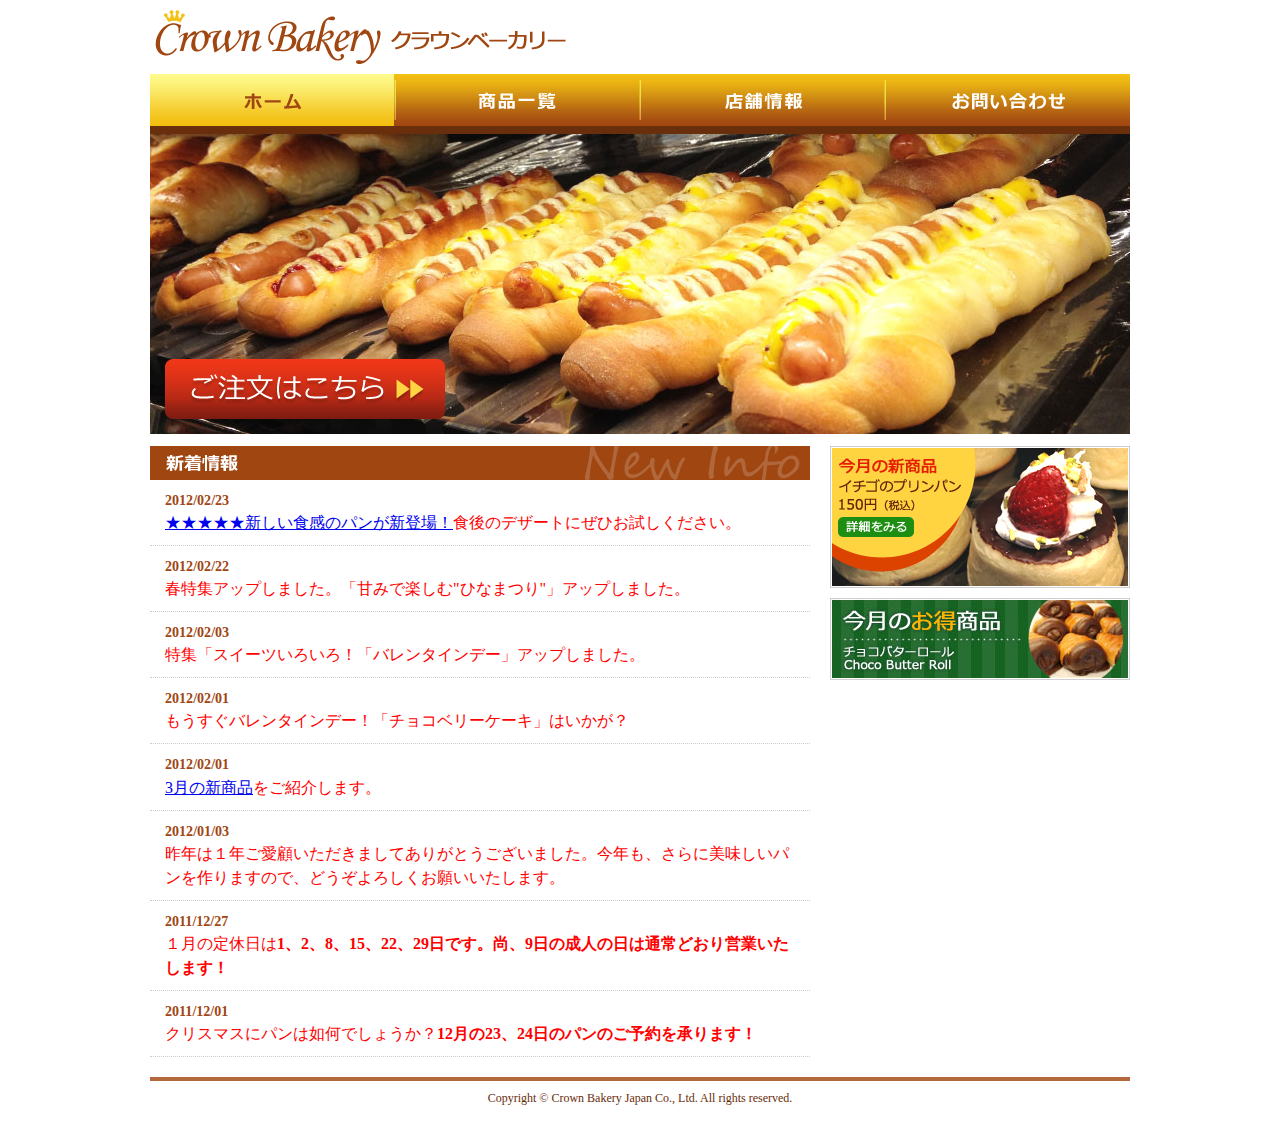
<file: index.html>
<!DOCTYPE html PUBLIC "-//W3C//DTD XHTML 1.0 Transitional//EN" "http://www.w3.org/TR/xhtml1/DTD/xhtml1-transitional.dtd">
<html xmlns="http://www.w3.org/1999/xhtml">
<head>
<meta http-equiv="Content-Type" content="text/html; charset=utf-8" />
<title>クラウンベーカリー</title>
<link href="css/common.css" rel="stylesheet" type="text/css" />
<link href="css/style.css" rel="stylesheet" type="text/css" />
</head>

<body>
<div id="container">
    <div id="header">
        <h1><img src="images/logo.png" width="412" height="54" alt="Crown Bakery クラウンベーカリー" /></h1>
        <div id="nav">
            <ul>
                <li><img src="images/nav_home_sel.png" width="245" height="52" alt="ホーム" /></a></li>
                <li><a href="products.html"><img src="images/nav_products.png" width="245" height="52" alt="商品一覧" onmouseover="this.src='images/nav_products_sel.png'" onmouseout="this.src='images/nav_products.png'" /></a></li>
                <li><a href="shop.html"><img src="images/nav_shop.png" width="245" height="52" alt="店舗情報" onmouseover="this.src='images/nav_shop_sel.png'" onmouseout="this.src='images/nav_shop.png'" /></a></li>
                <li><a href="contact.html"><img src="images/nav_contact.png" width="245" height="52" alt="お問い合わせ" onmouseover="this.src='images/nav_contact_sel.png'" onmouseout="this.src='images/nav_contact.png'" /></a></li>
            </ul>
        </div>
        <div id="main_visual"> <img src="images/main_photo.jpg" width="980" height="300" alt="ソーセージパン" /> <a href="order.html" id="link_btn"> <img src="images/order_link.png" width="280" height="60" alt="ご注文はこちら" /> </a> </div>
    </div>
    <div id="contents">
        <div id="main">
            <h2><img src="images/info_title.png" width="660" height="34" alt="新着情報" /></h2>
            <div id="infolist">
                <dl>
                    <dt>2012/02/23</dt>
                    <dd><a href="products.html">★★★★★新しい食感のパンが新登場！</a>食後のデザートにぜひお試しください。</dd>
                    <dt>2012/02/22</dt>
                    <dd>春特集アップしました。「甘みで楽しむ"ひなまつり"」アップしました。</dd>
                    <dt>2012/02/03</dt>
                    <dd>特集「スイーツいろいろ！「バレンタインデー」アップしました。</dd>
                    <dt>2012/02/01</dt>
                    <dd>もうすぐバレンタインデー！「チョコベリーケーキ」はいかが？</dd>
                    <dt>2012/02/01</dt>
                    <dd><a href="item.html">3月の新商品</a>をご紹介します。</dd>
                    <dt>2012/01/03</dt>
                    <dd>昨年は１年ご愛顧いただきましてありがとうございました。今年も、さらに美味しいパンを作りますので、どうぞよろしくお願いいたします。</dd>
                    <dt>2011/12/27</dt>
                    <dd>１月の定休日は<strong>1、2、8、15、22、29日です。尚、9日の成人の日は通常どおり営業いたします！</strong></dd>
                    <dt>2011/12/01</dt>
                    <dd>クリスマスにパンは如何でしょうか？<strong>12月の23、24日のパンのご予約を承ります！</strong></dd>
                </dl>
            </div>
        </div>
        <div id="side">
            <ul>
                <li><a href="item.html"><img src="images/banner_01.jpg" width="300" height="142" alt="今月の新商品" /></a></li>
                <li><a href="products.html"><img src="images/banner_02.jpg" width="300" height="82" alt="今月のお得商品" /></a></li>
            </ul>
        </div>
    </div>
    <div id="footer">
        <p>Copyright &copy; Crown Bakery Japan Co., Ltd. All rights reserved.</p>
    </div>
</div>
</body>
</html>
</file>
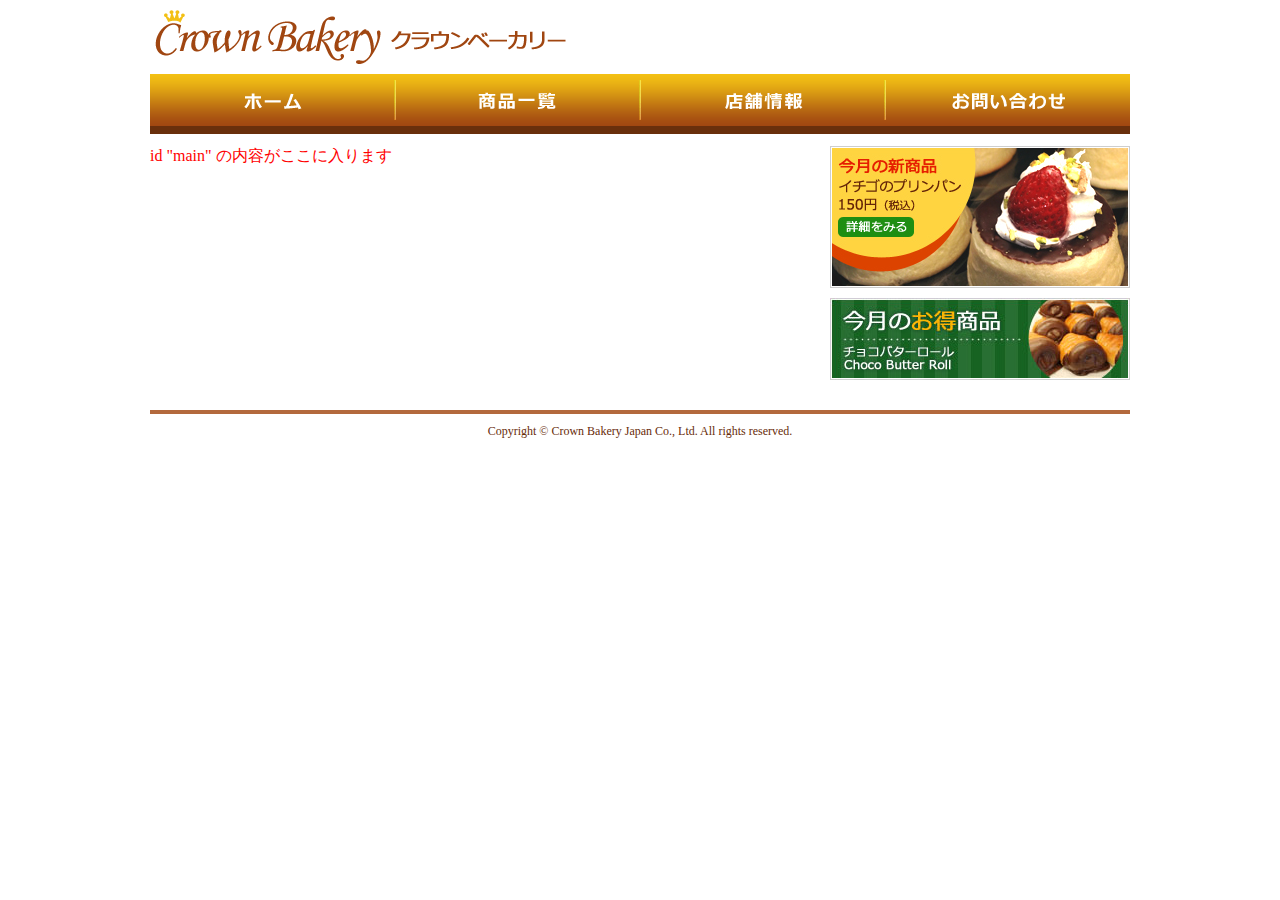
<file: common.html>
<!DOCTYPE html PUBLIC "-//W3C//DTD XHTML 1.0 Transitional//EN" "http://www.w3.org/TR/xhtml1/DTD/xhtml1-transitional.dtd">
<html xmlns="http://www.w3.org/1999/xhtml">
<head>
<meta http-equiv="Content-Type" content="text/html; charset=utf-8" />
<title>クラウンベーカリー</title>
<link href="css/common.css" rel="stylesheet" type="text/css" />
</head>

<body>
<div id="container">
	<div id="header">
		<h1><img src="images/logo.png" width="412" height="54" alt="Crown Bakery クラウンベーカリー" /></h1>
		<div id="nav">
			<ul>
				<li><a href="index.html"><img src="images/nav_home.png" width="245" height="52" alt="ホーム" onmouseover="this.src='images/nav_home_sel.png'" onmouseout="this.src='images/nav_home.png'" /></a></li>
				<li><a href="products.html"><img src="images/nav_products.png" width="245" height="52" alt="商品一覧" onmouseover="this.src='images/nav_products_sel.png'" onmouseout="this.src='images/nav_products.png'" /></a></li>
				<li><a href="shop.html"><img src="images/nav_shop.png" width="245" height="52" alt="店舗情報" onmouseover="this.src='images/nav_shop_sel.png'" onmouseout="this.src='images/nav_shop.png'" /></a></li>
				<li><a href="contact.html"><img src="images/nav_contact.png" width="245" height="52" alt="お問い合わせ" onmouseover="this.src='images/nav_contact_sel.png'" onmouseout="this.src='images/nav_contact.png'" /></a></li>
			</ul>
		</div>
	</div>
	<div id="contents">
		<div id="main"> id "main" の内容がここに入ります</div>
		<div id="side">
			<ul>
					<li><a href="item.html"><img src="images/banner_01.jpg" width="300" height="142" alt="今月の新商品" /></a></li>
					<li><a href="products.html"><img src="images/banner_02.jpg" width="300" height="82" alt="今月のお得商品" /></a></li>
			</ul>
		</div>
	</div>
	<div id="footer">
		<p>Copyright &copy; Crown Bakery Japan Co., Ltd. All rights reserved.</p>
	</div>
</div>
</body>
</html>
</file>
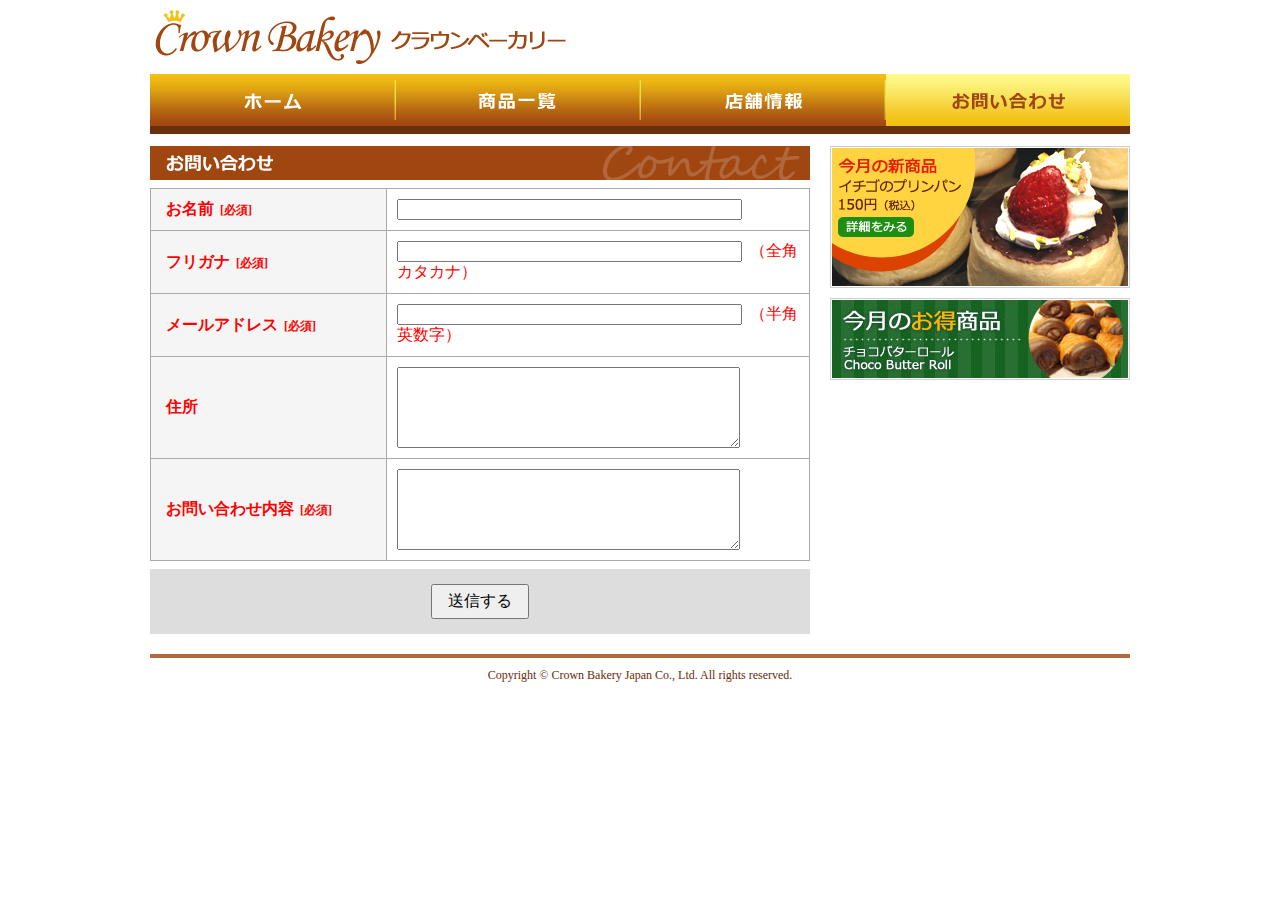
<file: contact.html>
<!DOCTYPE html PUBLIC "-//W3C//DTD XHTML 1.0 Transitional//EN" "http://www.w3.org/TR/xhtml1/DTD/xhtml1-transitional.dtd">
<html xmlns="http://www.w3.org/1999/xhtml">
<head>
<meta http-equiv="Content-Type" content="text/html; charset=utf-8" />
<title>クラウンベーカリー</title>
<link href="css/common.css" rel="stylesheet" type="text/css" />
<link href="css/style.css" rel="stylesheet" type="text/css" />
</head>

<body>
<div id="container">
	<div id="header">
		<p><img src="images/logo.png" width="412" height="54" alt="Crown Bakery クラウンベーカリー" /></p>
		<div id="nav">
			<ul>
				<li><a href="index.html"><img src="images/nav_home.png" width="245" height="52" alt="ホーム" onmouseover="this.src='images/nav_home_sel.png'" onmouseout="this.src='images/nav_home.png'" /></a></li>
				<li><a href="products.html"><img src="images/nav_products.png" width="245" height="52" alt="商品一覧" onmouseover="this.src='images/nav_products_sel.png'" onmouseout="this.src='images/nav_products.png'" /></a></li>
				<li><a href="shop.html"><img src="images/nav_shop.png" width="245" height="52" alt="店舗情報" onmouseover="this.src='images/nav_shop_sel.png'" onmouseout="this.src='images/nav_shop.png'" /></a></li>
				<li><img src="images/nav_contact_sel.png" width="245" height="52" alt="お問い合わせ" /></li>
			</ul>
		</div>
	</div>
	<div id="contents">
		<div id="main">
			<h1><img src="images/contact_title.png" width="660" height="34" alt="お問い合わせ" /></h1>
			<div id="contact">
				<form action="" method="post">
					<table>
						<tr>
							<th scope="row">お名前<span class="required">[必須]</span></th>
							<td><input name="name" type="text" size="40" /></td>
						</tr>
						<tr>
							<th scope="row">フリガナ<span class="required">[必須]</span></th>
							<td><input name="kana" type="text" size="40" />
								&nbsp;（全角カタカナ）</td>
						</tr>
						<tr>
							<th scope="row">メールアドレス<span class="required">[必須]</span></th>
							<td><input name="email" type="text" size="40" />
								&nbsp;（半角英数字）</td>
						</tr>
						<tr>
							<th scope="row">住所</th>
							<td><textarea name="name" cols="40" rows="5"></textarea></td>
						</tr>
						<tr>
							<th scope="row">お問い合わせ内容<span class="required">[必須]</span></th>
							<td><textarea name="inquiry" cols="40" rows="5"></textarea></td>
						</tr>
					</table>
					<p id="btn">
						<input name="" type="submit" value="送信する" />
					</p>
				</form>
			</div>
		</div>
		<div id="side">
			<ul>
				<li><a href="item.html"><img src="images/banner_01.jpg" width="300" height="142" alt="今月の新商品" /></a></li>
				<li><a href="products.html"><img src="images/banner_02.jpg" width="300" height="82" alt="今月のお得商品" /></a></li>
			</ul>
		</div>
	</div>
	<div id="footer">
		<p>Copyright &copy; Crown Bakery Japan Co., Ltd. All rights reserved.</p>
	</div>
</div>
</body>
</html>
</file>
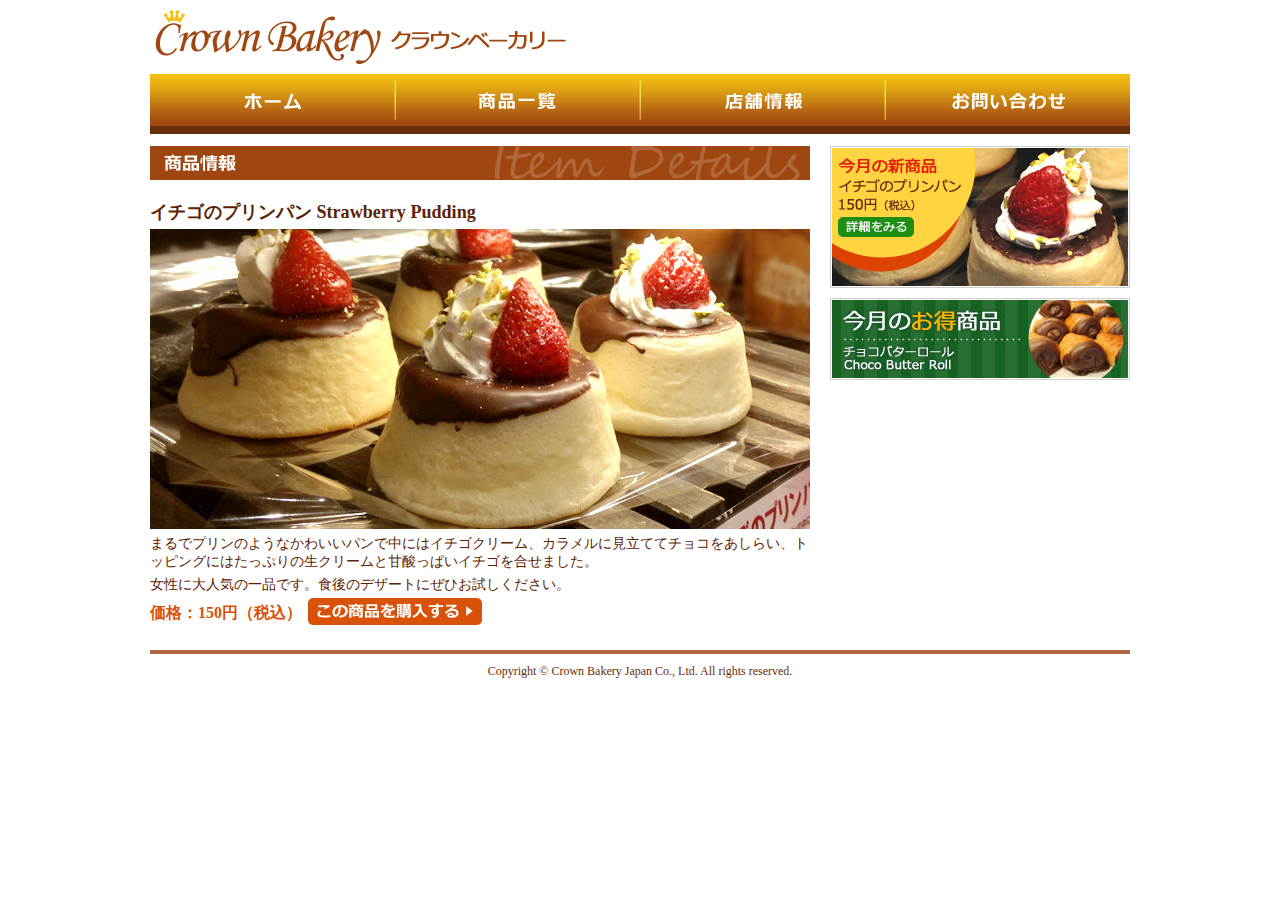
<file: item.html>
<!DOCTYPE html PUBLIC "-//W3C//DTD XHTML 1.0 Transitional//EN" "http://www.w3.org/TR/xhtml1/DTD/xhtml1-transitional.dtd">
<html xmlns="http://www.w3.org/1999/xhtml">
<head>
<meta http-equiv="Content-Type" content="text/html; charset=utf-8" />
<title>クラウンベーカリー</title>
<link href="css/common.css" rel="stylesheet" type="text/css" />
<link href="css/style.css" rel="stylesheet" type="text/css" />
</head>

<body>
<div id="container">
	<div id="header">
		<p><img src="images/logo.png" width="412" height="54" alt="Crown Bakery クラウンベーカリー" /></p>
		<div id="nav">
			<ul>
				<li><a href="index.html"><img src="images/nav_home.png" width="245" height="52" alt="ホーム" onmouseover="this.src='images/nav_home_sel.png'" onmouseout="this.src='images/nav_home.png'" /></a></li>
				<li><a href="products.html"><img src="images/nav_products.png" width="245" height="52" alt="商品一覧" onmouseover="this.src='images/nav_products_sel.png'" onmouseout="this.src='images/nav_products.png'" /></a></li>
				<li><a href="shop.html"><img src="images/nav_shop.png" width="245" height="52" alt="店舗情報" onmouseover="this.src='images/nav_shop_sel.png'" onmouseout="this.src='images/nav_shop.png'" /></a></li>
				<li><a href="contact.html"><img src="images/nav_contact.png" width="245" height="52" alt="お問い合わせ" onmouseover="this.src='images/nav_contact_sel.png'" onmouseout="this.src='images/nav_contact.png'" /></a></li>
			</ul>
		</div>
	</div>
	<div id="contents">
		<div id="main">
			<h1><img src="images/item_details_title.png" width="660" height="34" alt="商品詳細" /></h1>
			<div id="item">
				<h2>イチゴのプリンパン Strawberry Pudding</h2>
				<p><img src="images/item_photo.jpg" width="660" height="300" alt="イチゴのプリンパン" /></p>
				<p>まるでプリンのようなかわいいパンで中にはイチゴクリーム、カラメルに見立ててチョコをあしらい、トッピングにはたっぷりの生クリームと甘酸っぱいイチゴを合せました。</p>
				<p>女性に大人気の一品です。食後のデザートにぜひお試しください。</p>
				<p><span>価格：150円（税込）</span><a href="order.html"><img src="images/order_button.png" width="174" height="27" alt="この商品を購入する" /></a></p>
			</div>
		</div>
		<div id="side">
			<ul>
				<li><a href="item.html"><img src="images/banner_01.jpg" width="300" height="142" alt="今月の新商品" /></a></li>
				<li><a href="products.html"><img src="images/banner_02.jpg" width="300" height="82" alt="今月のお得商品" /></a></li>
			</ul>
		</div>
	</div>
	<div id="footer">
		<p>Copyright &copy; Crown Bakery Japan Co., Ltd. All rights reserved.</p>
	</div>
</div>
</body>
</html>
</file>
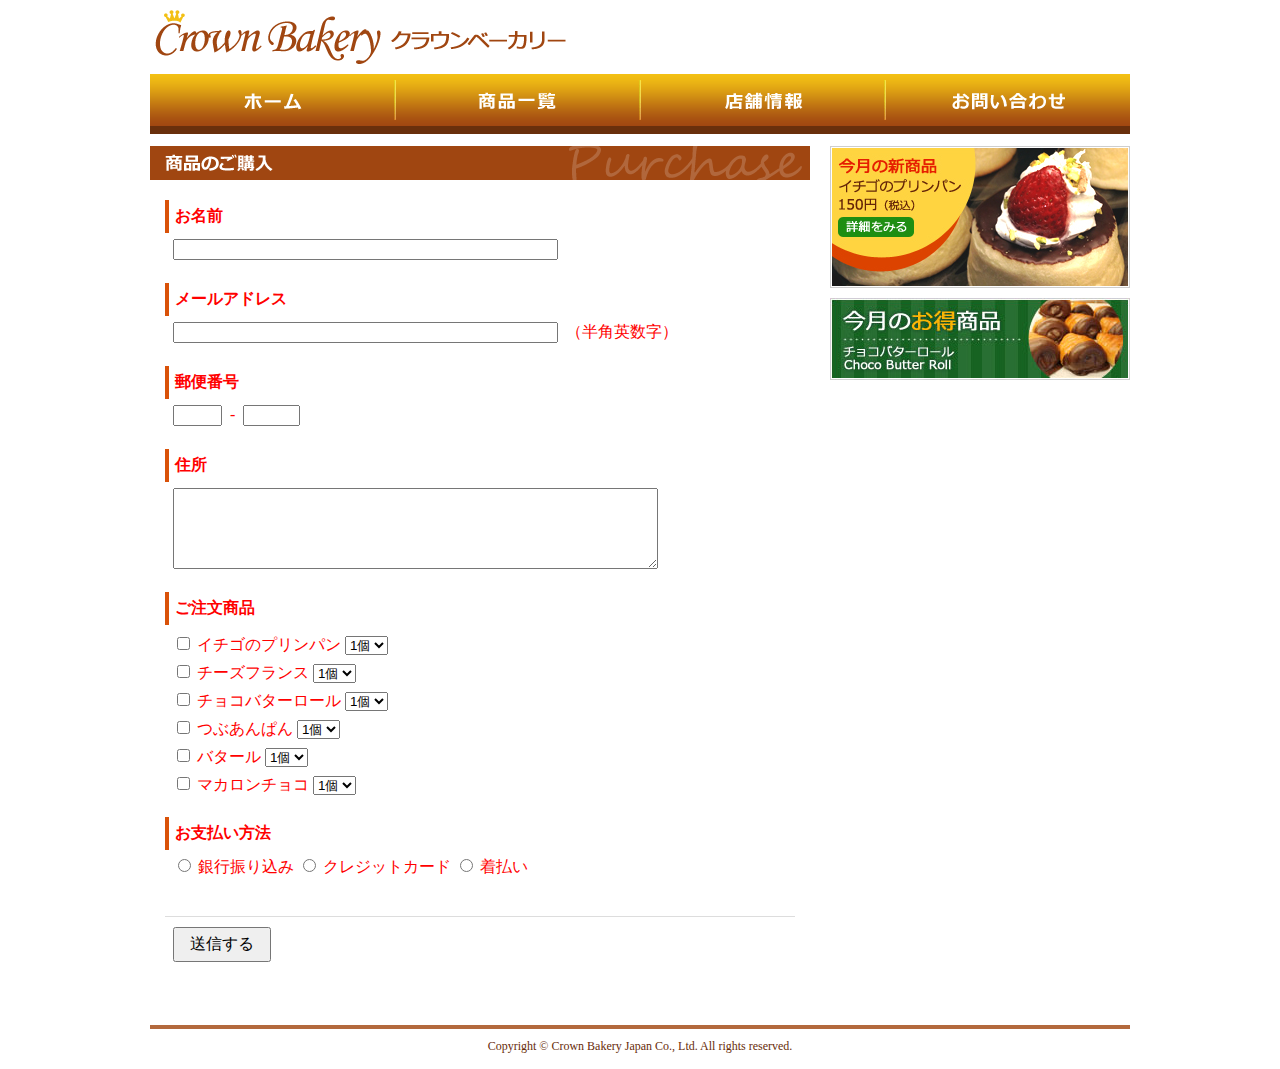
<file: order.html>
<!DOCTYPE html PUBLIC "-//W3C//DTD XHTML 1.0 Transitional//EN" "http://www.w3.org/TR/xhtml1/DTD/xhtml1-transitional.dtd">
<html xmlns="http://www.w3.org/1999/xhtml">
<head>
<meta http-equiv="Content-Type" content="text/html; charset=utf-8" />
<title>クラウンベーカリー</title>
<link href="css/common.css" rel="stylesheet" type="text/css" />
<link href="css/style.css" rel="stylesheet" type="text/css" />
</head>

<body>
<div id="container">
	<div id="header">
		<p><img src="images/logo.png" width="412" height="54" alt="Crown Bakery クラウンベーカリー" /></p>
		<div id="nav">
			<ul>
				<li><a href="index.html"><img src="images/nav_home.png" width="245" height="52" alt="ホーム" onmouseover="this.src='images/nav_home_sel.png'" onmouseout="this.src='images/nav_home.png'" /></a></li>
				<li><a href="products.html"><img src="images/nav_products.png" width="245" height="52" alt="商品一覧" onmouseover="this.src='images/nav_products_sel.png'" onmouseout="this.src='images/nav_products.png'" /></a></li>
				<li><a href="shop.html"><img src="images/nav_shop.png" width="245" height="52" alt="店舗情報" onmouseover="this.src='images/nav_shop_sel.png'" onmouseout="this.src='images/nav_shop.png'" /></a></li>
				<li><a href="contact.html"><img src="images/nav_contact.png" width="245" height="52" alt="お問い合わせ" onmouseover="this.src='images/nav_contact_sel.png'" onmouseout="this.src='images/nav_contact.png'" /></a></li>
			</ul>
		</div>
	</div>
	<div id="contents">
		<div id="main">
			<h1><img src="images/order_title.png" width="660" height="34" alt="商品のご購入" /></h1>
			<div id="order">
				<form action="" method="post">
					<p class="title">お名前</p>
					<p>
						<input name="name" type="text" size="45" />
					</p>
					<p class="title">メールアドレス</p>
					<p>
						<input name="email" type="text" size="45" />
						&nbsp;（半角英数字）</p>
					<p class="title">郵便番号</p>
					<p>
						<input name="postal1" type="text" size="3" maxlength="3" />
						&nbsp;-&nbsp;
						<input name="postal2" type="text" size="4" maxlength="4" />
					</p>
					<p class="title">住所</p>
					<p>
						<textarea name="address" cols="58" rows="5"></textarea>
					</p>
					<p class="title">ご注文商品</p>
					<p><span>
						<input name="products" type="checkbox" value="イチゴのプリンパン" />
						イチゴのプリンパン
						<select name="strawberry_number">
							<option value="1" selected="selected">1個</option>
							<option value="2">2個</option>
							<option value="3">3個</option>
						</select>
						</span> <span>
						<input name="products" type="checkbox" value="チーズフランス" />
						チーズフランス
						<select name="cheese_number">
							<option value="1" selected="selected">1個</option>
							<option value="2">2個</option>
							<option value="3">3個</option>
						</select>
						</span> <span>
						<input type="checkbox" name="products" value="チョコバターロール" />
						チョコバターロール
						<select name="chocolate_number">
							<option value="1" selected="selected">1個</option>
							<option value="2">2個</option>
							<option value="3">3個</option>
						</select>
						</span> <span>
						<input type="checkbox" name="products" value="つぶあんパン" />
						つぶあんぱん
						<select name="beanjam_number">
							<option value="1" selected="selected">1個</option>
							<option value="2">2個</option>
							<option value="3">3個</option>
						</select>
						</span> <span>
						<input type="checkbox" name="products" value="バタール" />
						バタール
						<select name="bataru_number">
							<option value="1" selected="selected">1個</option>
							<option value="2">2個</option>
							<option value="3">3個</option>
						</select>
						</span> <span>
						<input type="checkbox" name="products" value="マカロンチョコ" />
						マカロンチョコ
						<select name="macaroon_number">
							<option value="1" selected="selected">1個</option>
							<option value="2">2個</option>
							<option value="3">3個</option>
						</select>
						</span> </p>
					<p class="title">お支払い方法</p>
					<p>
						<input name="payment" type="radio" value="銀行振り込み" />
						銀行振り込み
						<input name="payment" type="radio" value="クレジットカード" />
						クレジットカード
						<input name="payment" type="radio" value="着払い" />
						着払い </p>
					<p id="btn">
						<input name="" type="submit" value="送信する" />
					</p>
				</form>
			</div>
		</div>
		<div id="side">
			<ul>
				<li><a href="item.html"><img src="images/banner_01.jpg" width="300" height="142" alt="今月の新商品" /></a></li>
				<li><a href="products.html"><img src="images/banner_02.jpg" width="300" height="82" alt="今月のお得商品" /></a></li>
			</ul>
		</div>
	</div>
	<div id="footer">
		<p>Copyright &copy; Crown Bakery Japan Co., Ltd. All rights reserved.</p>
	</div>
</div>
</body>
</html>
</file>
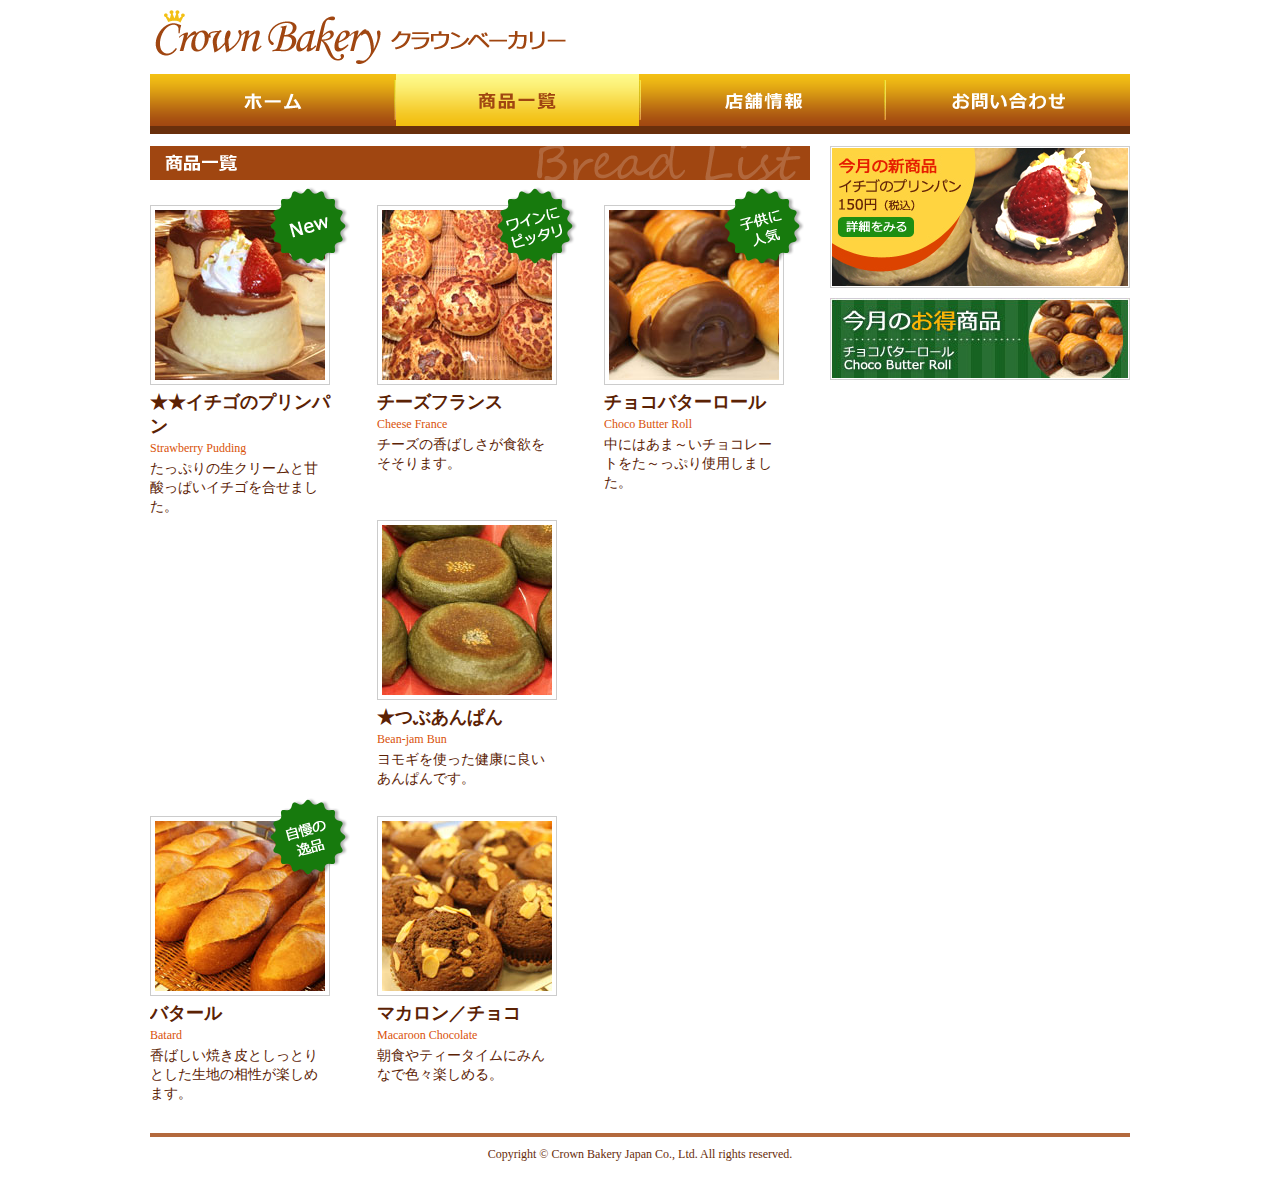
<file: products.html>
<!DOCTYPE html PUBLIC "-//W3C//DTD XHTML 1.0 Transitional//EN" "http://www.w3.org/TR/xhtml1/DTD/xhtml1-transitional.dtd">
<html xmlns="http://www.w3.org/1999/xhtml">
<head>
<meta http-equiv="Content-Type" content="text/html; charset=utf-8" />
<title>クラウンベーカリー</title>
<link href="css/common.css" rel="stylesheet" type="text/css" />
<link href="css/style.css" rel="stylesheet" type="text/css" />
</head>

<body>
<div id="container">
	<div id="header">
		<p><img src="images/logo.png" width="412" height="54" alt="Crown Bakery クラウンベーカリー" /></p>
		<div id="nav">
            <ul>
                <li><a href="index.html"><img src="images/nav_home.png" width="245" height="52" alt="ホーム" onmouseover="this.src='images/nav_home_sel.png'" onmouseout="this.src='images/nav_home.png'" /></a></li>
                <li><img src="images/nav_products_sel.png" width="245" height="52" alt="商品一覧" /></li>
                <li><a href="shop.html"><img src="images/nav_shop.png" width="245" height="52" alt="店舗情報" onmouseover="this.src='images/nav_shop_sel.png'" onmouseout="this.src='images/nav_shop.png'" /></a></li>
                <li><a href="contact.html"><img src="images/nav_contact.png" width="245" height="52" alt="お問い合わせ" onmouseover="this.src='images/nav_contact_sel.png'" onmouseout="this.src='images/nav_contact.png'" /></a></li>
            </ul>
		</div>
	</div>
	<div id="contents">
		<div id="main">
			<h1><img src="images/products_title.png" width="660" height="34" alt="商品一覧" /></h1>
			<div id="prodlist">
				<ul>
					<li><a href="item.html"><img src="images/product_01.jpg" alt="イチゴのプリンパン" /></a>
						<p class="prod_name">★★イチゴのプリンパン</p>
						<p class="prod_name_eng">Strawberry Pudding</p>
						<p>たっぷりの生クリームと甘酸っぱいイチゴを合せました。</p>
						<p class="label"><img src="images/badge_new.png" width="80" height="80" alt="New" /></p>
					</li>
					<li><a href="#"><img src="images/product_02.jpg" alt="チーズフランス" /></a>
						<p class="prod_name">チーズフランス</p>
						<p class="prod_name_eng">Cheese France</p>
						<p>チーズの香ばしさが食欲をそそります。</p>
						<p class="label"><img src="images/badge_wine.png" width="80" height="80" alt="ワインにピッタリ" /></p>
					</li>
					<li class="prod_right"><a href="#"><img src="images/product_03.jpg" alt="チョコバターロール" /></a>
						<p class="prod_name">チョコバターロール</p>
						<p class="prod_name_eng">Choco Butter Roll</p>
						<p>中にはあま～いチョコレートをた～っぷり使用しました。</p>
						<p class="label"><img src="images/badge_kids.png" width="80" height="80" alt="子供に人気" /></p>
					</li>
					<li><a href="#"><img src="images/product_04.jpg" alt="つぶあんぱん" /></a>
						<p class="prod_name">★つぶあんぱん</p>
						<p class="prod_name_eng">Bean-jam Bun</p>
						<p>ヨモギを使った健康に良い<br />
							あんぱんです。</p>
					</li>
					<li><a href="#"><img src="images/product_05.jpg" alt="バタール" /></a>
						<p class="prod_name">バタール</p>
						<p class="prod_name_eng">Batard</p>
						<p>香ばしい焼き皮としっとりとした生地の相性が楽しめます。</p>
						<p class="label"><img src="images/badge_specialty.png" width="80" height="80" alt="自慢の逸品" /></p>
					</li>
					<li class="prod_right"><a href="#"><img src="images/product_06.jpg" alt="マカロン／チョコ" /></a>
						<p class="prod_name">マカロン／チョコ</p>
						<p class="prod_name_eng">Macaroon Chocolate</p>
						<p>朝食やティータイムにみんなで色々楽しめる。</p>
					</li>
				</ul>
			</div>
		</div>
		<div id="side">
			<ul>
				<li><a href="item.html"><img src="images/banner_01.jpg" width="300" height="142" alt="今月の新商品" /></a></li>
				<li><a href="products.html"><img src="images/banner_02.jpg" width="300" height="82" alt="今月のお得商品" /></a></li>
			</ul>
		</div>
	</div>
	<div id="footer">
		<p>Copyright &copy; Crown Bakery Japan Co., Ltd. All rights reserved.</p>
	</div>
</div>
</body>
</html>
</file>
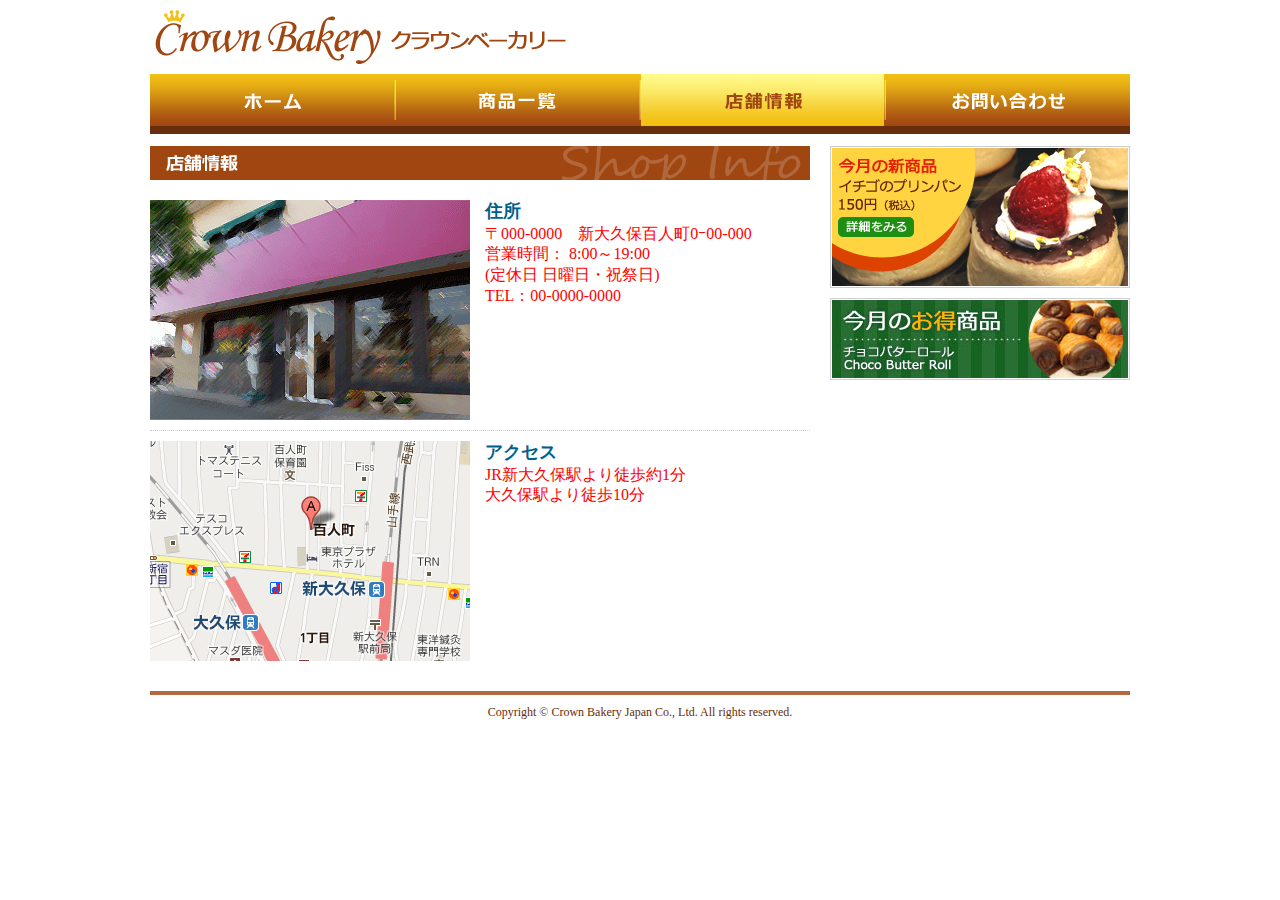
<file: shop.html>
<!DOCTYPE html PUBLIC "-//W3C//DTD XHTML 1.0 Transitional//EN" "http://www.w3.org/TR/xhtml1/DTD/xhtml1-transitional.dtd">
<html xmlns="http://www.w3.org/1999/xhtml">
<head>
<meta http-equiv="Content-Type" content="text/html; charset=utf-8" />
<title>クラウンベーカリー</title>
<link href="css/common.css" rel="stylesheet" type="text/css" />
<link href="css/style.css" rel="stylesheet" type="text/css" />
</head>

<body>
<div id="container">
	<div id="header">
		<h1><img src="images/logo.png" width="412" height="54" alt="Crown Bakery クラウンベーカリー" /></h1>
		<div id="nav">
			<ul>
				<li><a href="index.html"><img src="images/nav_home.png" width="245" height="52" alt="ホーム" onmouseover="this.src='images/nav_home_sel.png'" onmouseout="this.src='images/nav_home.png'" /></a></li>
				<li><a href="products.html"><img src="images/nav_products.png" width="245" height="52" alt="商品一覧" onmouseover="this.src='images/nav_products_sel.png'" onmouseout="this.src='images/nav_products.png'" /></a></li>
				<li><img src="images/nav_shop_sel.png" width="245" height="52" alt="店舗情報" /></li>
				<li><a href="contact.html"><img src="images/nav_contact.png" width="245" height="52" alt="お問い合わせ" onmouseover="this.src='images/nav_contact_sel.png'" onmouseout="this.src='images/nav_contact.png'" /></a></li>
			</ul>
		</div>
	</div>
	<div id="contents">
		<div id="main">
			<h1><img src="images/shop_title.png" width="660" height="34" alt="店舗情報" /></h1>
			<div id="shop_info"> <img src="images/address_photo.png" width="320" height="220" alt="店舗写真" />
				<h2>住所</h2>
				<p>〒000-0000　新大久保百人町0ｰ00-000<br />
					営業時間： 8:00～19:00<br />
					(定休日  日曜日・祝祭日)<br />
					TEL：00-0000-0000</p>
			</div>
			<div id="access"> <img src="images/access_map.png" width="320" height="220" alt="アクセス Googleマップ" />
				<h2>アクセス</h2>
				<p>JR新大久保駅より徒歩約1分<br />
					大久保駅より徒歩10分</p>
			</div>
		</div>
		<div id="side">
			<ul>
				<li><a href="item.html"><img src="images/banner_01.jpg" width="300" height="142" alt="今月の新商品" /></a></li>
				<li><a href="products.html"><img src="images/banner_02.jpg" width="300" height="82" alt="今月のお得商品" /></a></li>
			</ul>
		</div>
	</div>
	<div id="footer">
		<p>Copyright &copy; Crown Bakery Japan Co., Ltd. All rights reserved.</p>
	</div>
</div>
</body>
</html>
</file>
<file: css/common.css>
@charset "utf-8";

/* 基本 */
html, body, div, span, h1, h2, h3, p, a, img,
dl, dt, dd, ul, li, form, table, tr, th, td {
	margin: 0;
	padding: 0;
	border: 0;
}
body {
	font-size: 100%;
	color: #ff0000;
}
#container {
	width: 980px;
	margin: 0px auto;
}
#header h1 , #header p{
	margin: 10px 0px 10px 5px;
}
#nav ul {
	background-color: #692f0c;
	height: 52px;
	width: 980px;
	padding-bottom: 8px;
}
#nav ul li {
	float: left;
	height: 52px;
	width: 245px;
	list-style-type: none;
}
#contents {
	width: 980px;
	margin-top: 12px;
	overflow: hidden;
}
#main {
	float: left;
	width: 660px;
}
#side {
	float: right;
	width: 300px;
}
#side ul li {
	list-style-type: none;
	margin-bottom: 6px;
}
#footer {
	font-size: 75%;
	color: #682c09;
	text-align: center;
	clear: both;
	padding: 10px 0px 15px;
	border-top: 4px solid #b3693d;
	margin-top: 20px;
}
</file>
<file: css/style.css>
@charset "utf-8";
/* CSS Document */

#header #main_visual {
	clear: left;
	position: relative;
}
#main_visual #link_btn {
	position: absolute;
	left: 15px;
	bottom: 15px;
}
#infolist dl {
	line-height: 1.5;
	margin: 0px;
}
#infolist dl dt {
	font-size: 88%;
	font-weight: bold;
	color: #a04611;
	padding: 10px 15px 0px;
}
#infolist dl dd {
	padding: 0px 15px 10px;
	border-bottom: 1px dotted #cccccc;
}
#prodlist {
	margin-top: 7px;
}
#prodlist ul li {
	margin-right: 47px;
	padding: 18px 0px 10px;
	float: left;
	width: 180px;
	list-style-type: none;
	position: relative;
}
#prodlist ul .prod_right {
	margin-right: 0px;
}
#prodlist ul p {
	font-size: 88%;
	color: #5b2204;
}
#prodlist ul .prod_name {
	font-size: 113%;
	font-weight: bold;
	color: #5b2204;
	margin: 5px 0px 0px;
}
#prodlist ul .prod_name_eng {
	font-size: 75%;
	color: #d95209;
	padding: 3px 0px;
}
#prodlist ul .label {
	position: absolute;
	top: 0px;
	right: -20px;
}
#prodlist ul li a  {
	display: block;
	padding: 4px;
	height: 170px;
	width: 170px;
	border: 1px solid #cccccc;
}
#item h2 {
	font-size: 113%;
	font-weight: bold;
	color: #5b2204;
	margin: 20px 0px 5px;
}
#item p {
	font-size: 88%;
	line-height: 18px;
	color: #5b2204;
	margin: 5px 0px;
}
#item p span {
	font-size: 113%;
	font-weight: bold;
	color: #d95209;
	display: block;
	padding: 6px 0px;
	float: left;
}
#item p a img {
	padding: 0px 6px;
}
#shop_info {
	margin: 20px 0px 10px;
	height: 220px;
}
#access {
	margin: 10px 0px;
	height: 220px;
	padding-top: 10px;
	border-top: 1px dotted #cccccc;
}
#shop_info img, #access img {
	float: left;
	margin-right: 15px;
}
#shop_info h2, #access h2 {
	font-size: 113%;
	line-height: 1.3;
	color: #015f8b;
}
#shop_info p, #access p {
	font-size: 100%;
	line-height: 1.3;
}
#order {
	margin: 20px 15px;
}
#order form p {
	padding: 6px 8px 18px;
}
#order form .title {
	font-weight: bold;
	padding: 6px 0px 6px 6px;
	border-left: 4px solid #d95209;
}
#order form p span {
	display: block;
	padding: 3px 0px;
}#order input, #order textarea {
	margin-bottom: 5px;
}
#order form #btn {
	margin-top: 20px;
	padding-top: 10px;
	border-top: 1px solid #dddddd;
}
#order form #btn input {
	font-size: 100%;
	padding: 5px 15px;
}
#contact {
	margin-top: 8px;
}
#contact form table {
	width: 660px;
	border-collapse: collapse;
}
#contact form table tr th, #contact form table tr td {
	text-align: left;
	padding: 10px;
	border: 1px solid #aaaaaa;
}
#contact form table tr th {
	background-color: #f5f5f5;
	vertical-align: middle;
	width: 210px;
	padding-left: 15px;
}#contact form table tr td {
	width: 402px;
}
#contact form table tr th .required {
	padding-left: 0.5em;
	font-size: 75%;
	color: red;
}
#contact form #btn {
	background-color: #dddddd;
	text-align: center;
	padding: 15px;
	margin-top: 8px;
}
#contact form #btn input {
	font-size: 100%;
	padding: 5px 15px;
}
</file>
